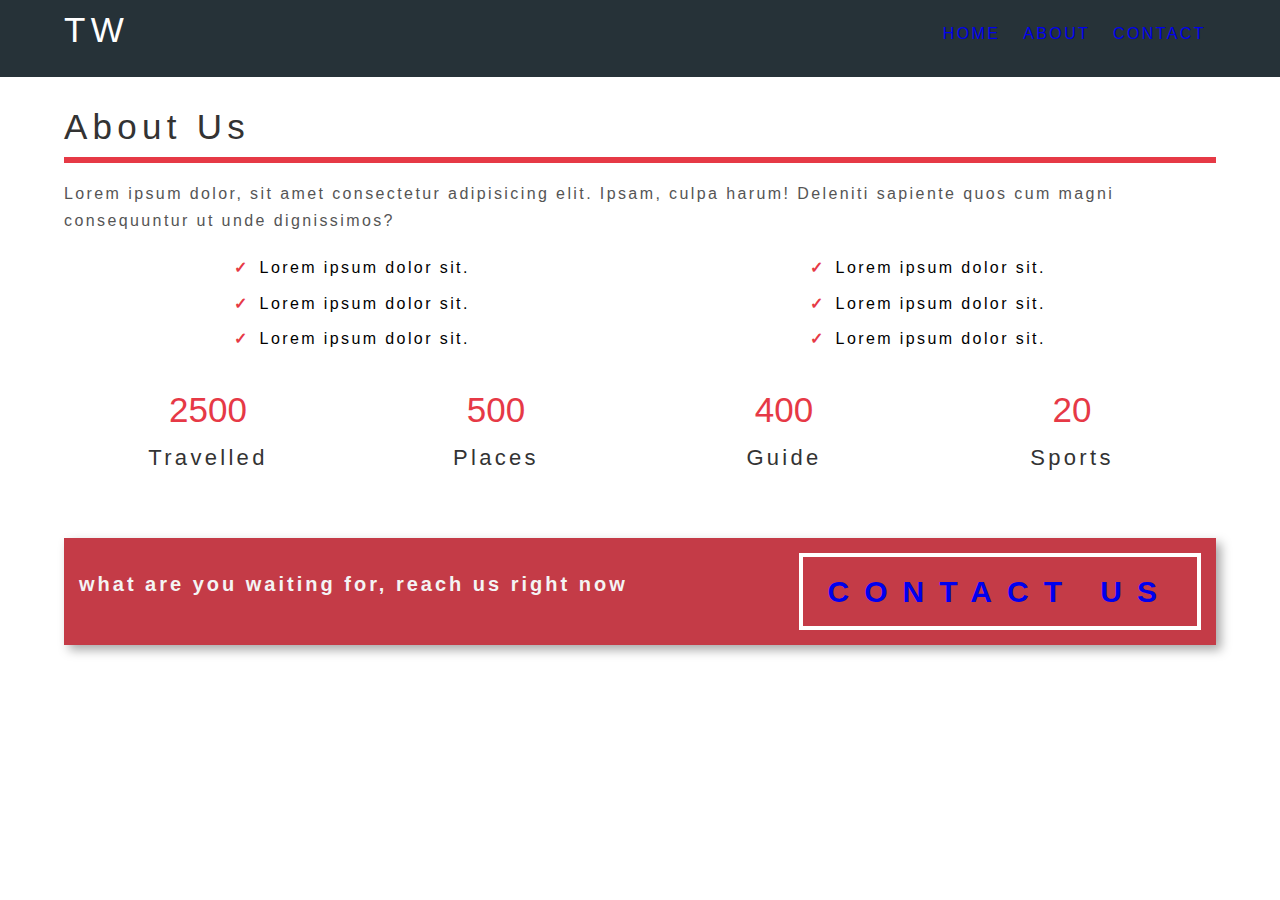
<file: travel/about.html>
<!DOCTYPE html>
<html lang="en">
<head>
    <meta charset="UTF-8">
    <meta name="viewport" content="width=device-width, initial-scale=1.0">
    <title> Travel || website</title>
    <link rel="stylesheet" href="./css/style.css">
</head>
<body>
    <nav class="navbar bg-dark">

        <div class="container">

            <h1 class="logo lg-heading text-light">TW</h1>

            <ul class="nav-items">
                <li class="nav-item "><a href="./index.html" >HOME</a></li>
                <li class="nav-item"><a href="./about.html">ABOUT</a></li>
                <li class="nav-item"><a href="./contact.html">CONTACT</a></li>
            </ul>
        </div>
        </nav>

 <section class="about">
<div class="container">
                <h2 class="lg-heading text-black about-heading capitalize">about us</h2>
                <p class="text-gray">Lorem ipsum dolor, sit amet consectetur adipisicing elit. Ipsam, culpa harum! Deleniti sapiente quos cum magni consequuntur ut unde dignissimos?</p>

                <div class="bag-wrapper">
                    <div class="bag1">
                        <ul>
                            <li>Lorem ipsum dolor sit.</li>
                            <li>Lorem ipsum dolor sit.</li>
                            <li>Lorem ipsum dolor sit.</li>
                        </ul>
                    </div>
                              <div class="bag2">
                        <ul>
                            <li>Lorem ipsum dolor sit.</li>
                            <li>Lorem ipsum dolor sit.</li>
                            <li>Lorem ipsum dolor sit.</li>
                        </ul>
                            </div>
                </div>
                <div class="counts">
                        <div class="count-item count-items1"><span class="text-red lg-heading">2500</span>
                                                            <p class="capitalize md-heading text-black">travelled</p>
                        </div>
                        <div class="count-item count-items2"><span class="text-red lg-heading">500</span>
                                                            <p class="capitalize md-heading text-black">places</p>
                        </div>
                        <div class="count-item count-items3"><span class="text-red lg-heading">400</span>
                                                            <p class="capitalize md-heading text-black">guide</p>
                        </div>
                        <div class="count-item count-items5"><span class="text-red lg-heading">20</span>
                                                            <p class="capitalize md-heading text-black">sports</p>
                        </div>
                    </div>        
                 
                
            </section>

            <section class="last container">
                <div class="msg">
                    <div class="msg-left">
                        <P class="text-light clr">what are you waiting for, reach us right now</P></div>
                    <div class="msg-right">
                        <a href="contact.html" class="msg-imp">Contact us</a>
                    </div>
                </div>
            </section>
 </section>
    
</body>
</html>
</file>
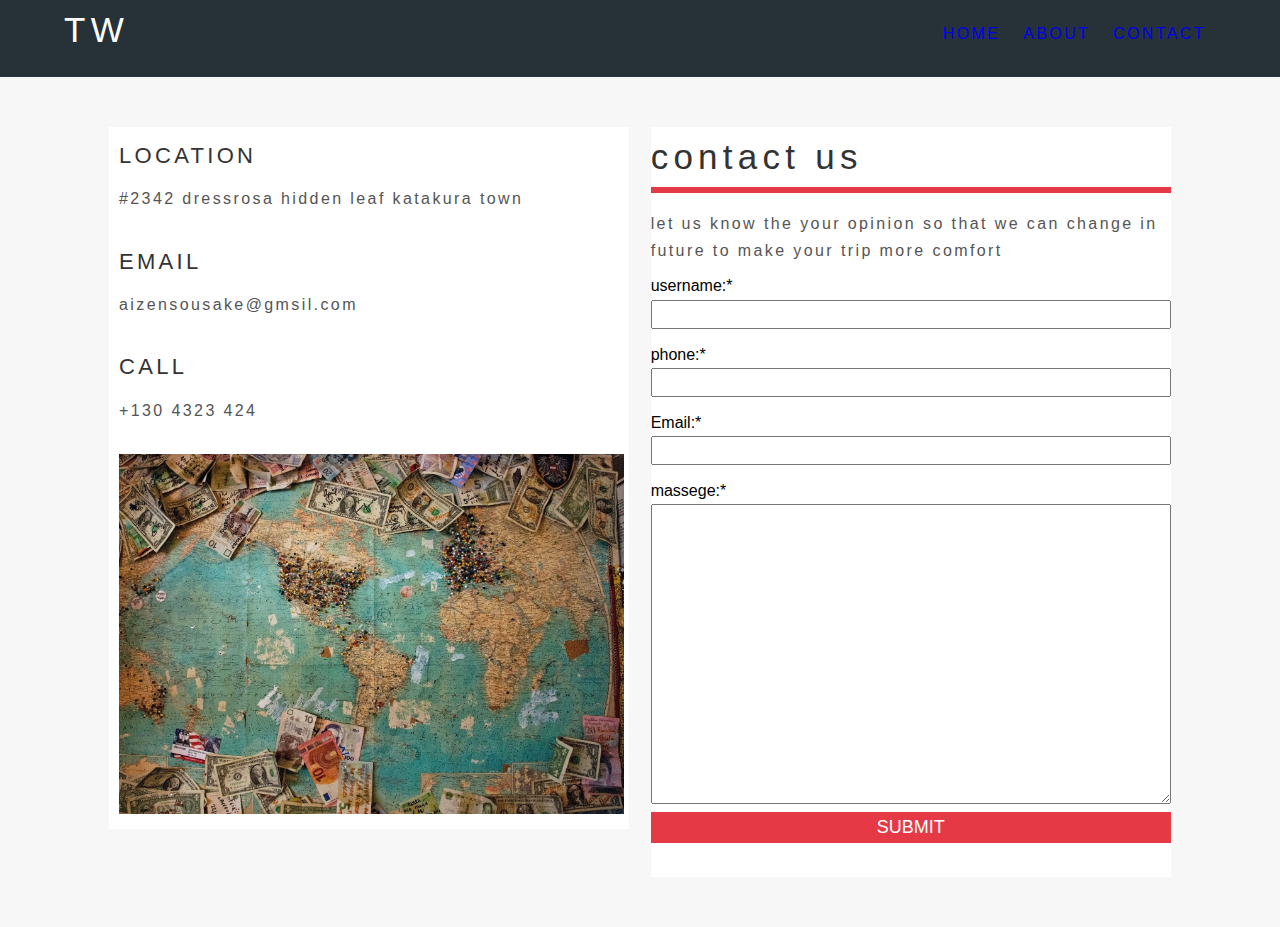
<file: travel/contact.html>
<!DOCTYPE html>
<html lang="en">
<head>
    <meta charset="UTF-8">
    <meta name="viewport" content="width=device-width, initial-scale=1.0">
    <title> Travel || website</title>
    <link rel="stylesheet" href="./css/style.css">
</head>
<body>
    <nav class="navbar bg-dark">

        <div class="container">

            <h1 class="logo lg-heading text-light">TW</h1>

            <ul class="nav-items">
                <li class="nav-item "><a href="./index.html" >HOME</a></li>
                <li class="nav-item"><a href="./about.html">ABOUT</a></li>
                <li class="nav-item"><a href="./contact.html">CONTACT</a></li>
            </ul>
        </div>
        </nav>
<section class="contact-form">
    <div class="container">
    <div class="form-wrapper">
        <div class="company-address">
            <div class="address-group">
            <i class=" fas fa-map-market-alt fa-3x text-red"></i>
            <h2 class="text-black md-heading">Location</h2>
            <p class="text-gray">#2342 dressrosa hidden leaf katakura town</p>
            </div>
            <div class="address-group">
            <i class=" far fa-envelope fa-3x text-red"></i>
            <h2 class="text-black md-heading">Email</h2>
            <p class="text-gray">aizensousake@gmsil.com</p>
             </div>
            <div class="address-group">
            <i class="fas phone-square-alt fa-3x text-red"></i>
            <h2 class="text-black md-heading">call</h2>
            <p class="text-gray">+130 4323 424</p>
            </div>
            <img src="../travel/image/christine-roy-ir5MHI6rPg0-unsplash.jpg" alt="company">
        </div>
        <div class="form">
        <form action="">
            <h1 class="lg-heading text-black">contact us</h1>
            <p class=" text-gray"> let us know the your opinion so that we can change in future to make your trip more comfort</p>
            <div class="form-group">
                <label for="username" >username:</label>
                <input type="text" id="username" required>
            </div>
            <div class="form-group">
            <label for="phone" >phone:</label>
            <input type="text" id="phone" required>
            </div>
            <div class="form-group">
            <label for="Email" >Email:</label>
            <input type="text" id="Email" required>
            </div>
            <div class="form-group">
                <label for="massege">massege:</label>
                <textarea name="" id="massege"  ></textarea>
                <input type="submit" class="form-btn" >
            </div>
        </form>

    </div>
    </div>
</section>
</body>
</html>
</file>
<file: travel/css/style.css>
*{
    margin: 0px;
    padding: 0px;
    box-sizing: border-box;
}

                                         /* ######################### html element styling ##################### */

html{
    font-size: 62.5%;
}
body{
    font-family: 'Montserrat', sans-serif;
    line-height: 1.7;
}




ul li{
    list-style: none;
}
a{
    font-size: 1.6rem;
    text-decoration: none;

}

p, li{
    font-size: 1.6rem;
    margin-bottom: 0.5em;
    letter-spacing: 0.15em;
}
h1,h2,h3{
    margin-bottom: 0.5em;
    letter-spacing: 0.15em;
    font-weight: 500;
}
 /* ####################  utility classs  ##################### */
.container{
    max-width: 1200px;
    width: 90%;
    margin: 0px auto;
}
                            
.lg-heading {
    font-size: 3.5rem;
}
                               
                               
.md-heading{
    font-size: 2.2rem;
}
                               
.text-red{
    color: #e63946;
}
                               
                               
.text-black{
    color: #333333;
}
                                                        
.text-light{
    color: #f4f4f4;
}
                               
.text-gray{
    color: #555;
}
                               
.bg-dark{
    background-color: #263238;
}
.btm{
    display: inline-block;
    padding: 0.5em 1.5em;
    font-weight: 500;
    margin: 0.5rem 0;
    text-transform: uppercase;
}
                               
.btm-primary{
    background-color: #f4f4f4;
    border-radius: 10rem;                             
}
                               
.btm-secondry{
    border: 2px solid #e63946;
    background-color: #ffff;
    border-radius: 1.5em;  
}
.capitalize{
    text-transform: capitalize;
}
                     
/* ########################################### header styling  ############################### */




.header{ 
height: 95vh;
border: 4px solid black;
background: linear-gradient(rgba(0,0,0,0.5),rgba(0,0,0,0.5)) , url('../image/header-image.jpg');
background-position: center;
background-size: cover;
background-repeat:no-repeat ;
position: relative;
}


 .logo,.header .navbar a{
    color: white;
}
.navbar{
   
    padding: 1 rem;
}
 .logo{
    float: left;
    font-size: 3.5rem;
    word-spacing: 0.8rem;
    
}
 .navbar .nav-items{
    float: right;
    margin-top: 1rem;
}

 .navbar a:visited{
    color: #f4f4f4;
    
 }
 a{
    padding-bottom: 0.3rem;
}
 a:hover{
    border-bottom: 1px solid #f4f4f4;
}

.navbar::after{
    content: '';
    display: block;
    clear: both;
}
 .navbar .nav-item{
    display: inline-block;
    padding: 1rem;
}

                                /* ############################ header content style ############################# */
.header-content{
    position: absolute;
    top: 50%;
    left: 50%;
    transform: translate(-50% ,-50%);
    text-align: center;
    background: linear-gradient( rgba(0,0,0,.2) rgba(0,0,0,.2));
}
div.header-content h1{
    text-transform: uppercase;
    font-weight: 700;
}

.header-content p{
    text-transform: uppercase;
    
}

/* ###############################  showcase styling ##################### */

.showcase{
    background-color: #dddd;
    padding: 10rem  0px;
}

.row{
    height: 350px;
    background-color: #ffff;
    box-shadow: 5px 5px 20px;
}                               
.row1{
    margin-bottom: 10rem;
}
.row1 .img-box , .row2 .text-box{
    float: left;
    width: 50%;
}

.row1 .text-box , .row2 .img-box{
    float: right;
    width: 50%;
}

.row .img-box{
    
    height: 100%;
}
.row .text-box{
    
    height: 100%;
    padding: 3rem;
    background-color: #ffff;
}

.row .img-box img{
    box-sizing: border-box;
    width: 100%;
    height: 100%;
    object-fit: cover;

  
}
.row h1{
    text-transform:uppercase;
    object-fit: cover;
}
.row::after{
    content: '';
    display: block;
    clear: both;
}

/* ############################## button background ######################## */
.header .header-content a:hover{
    background-color: #d4d4d4;
}
.showcase .row a:hover{
    background-color: #fcf3f2;
}

/* ############################################################################# */

/* ####################################   index ending ################################# */
 .index-end {
    padding: 10rem 0px ;
}

.box{
    width: 33.33%;
    padding: 2rem;
    float: left;
    text-align: center;
}
.box-wrapper{
    box-shadow: 5px 5px 20px 0px #312d2d34;
}
.box-wrapper::after{
    clear: both;
    content: '';
    display: block;
}
.box1,.box3{
    background-color: #263238;
    color: #fff;
}
.box2{
background: #da5e69;
color: #ddd;
}

.box h2{
    text-transform: capitalize;
} 

/* #################################### footer ######################################### */
.footer{
    text-align: center;
    background: #263238;
    padding: 2rem;
}
.social-meadia-link i{
    margin: 2rem;
}


/* ############################## about page styling ###################################### */

.about{
    padding: 2rem 0px;
}
.about-heading::after{
    content:'';
    display: block;
    border: 3px solid #e63946;
}

/* ################################ about wrapper ########################################### */
.bag-wrapper{
    text-align: center;
    margin-top: 2rem;
}
.bag-wrapper::after{
    content: '';
    display: block;
    clear: both;
}
.bag-wrapper .bag1{
width: 50%;
float: left;
}
.bag-wrapper .bag2{
width: 50%;
float: right;
}
.bag-wrapper li::before{
    content: '\2713';
    color: #e63946;
    font-weight: bold;
    padding-right: 1rem;
}

/* ############################### about wrapper 2 #################################################### */

.counts{
  
    text-align: center;
    margin-top: 2rem;
}
.count-items1{
float: left;
width: 25%;
}

.count-items2{
    float: left;
    width: 25%;
}

.count-items3{
        float: left;
        width: 25%;
}

.count-items4{
            float: right;
            width: 25%;
}


/* ################################# about last ########################################################## */

.msg{
    background: #c43b47;
    padding: 1.5rem;
    box-shadow: 5px 5px 10px 0px #00000057;
    margin-top: 3rem;
}
.msg-left{
    width: 60%;
    float: left;
}
.msg-right{
    width: 40%;
    float: right;
    text-align: right;
}
.msg::after{
    content: '';
    display: block;
    clear: both;
}
.clr{
    font-weight: 700;
    font-size: 2rem;
    margin-top: 1.4rem;
}
.msg-imp{
    text-align: center;
    display: inline-block;
    font-weight: 700;
    font-size: 3rem;
    text-transform: uppercase;
    border: 4px solid white;
    padding: 0.3em 2.5rem;
    letter-spacing: 0.5em;
}

/* #################################################### contact page styling ################################# */

.contact-form{
    padding: 5rem;
    background: #f7f7f7;
}

.form-wrapper .company-address{
    width: 49%;
    float: left;
    background: #fff;
    padding: 1rem;
  
}

.form-wrapper.company-address i{
    display: inline-block;
    margin-right:1rem ;
}
.form-wrapper .company-address h2{
    display: inline-block;
    text-transform: uppercase;

}

.form-wrapper .address-group{
    margin-bottom: 3rem;
}

.form-wrapper .company-address img{
    width: 101%;
    min-height: 40vh;
    object-fit: cover;
    object-position: right;
    height: 200px;
}

/* ################################################ form page styling ###################################################### */

.contact-form form h1::after{
    content: '';
    display: block;
    border: 3px solid #e63946;
}

.form-wrapper .form input{
    display: block;
    padding: 0.5rem;
    width: 100%;
}


.form-wrapper .form{
    width: 49%;
    float: right;
    background: #fff;
    font-size: 1.6rem;
    height: 750px;
   
}
.form-wrapper::after{
    content: '';
    display: block;
    clear: both;
}

.form-wrapper .form .form-group{
    margin-bottom: 1.2rem;
}

.form-wrapper .form label::after{
    content: '*';
}

.form-wrapper .form textarea{
    width: 100%;
    height: 300px;
    padding: 1rem;
}
.form-wrapper .form-btn{
    display: block;
    margin: 0px auto;
    padding: 0.5em 3em;
    font-size: 1.8rem;
    text-transform: uppercase;
    background: #e63946;
    color: #ffff;
    outline: none;
    border: none;
    cursor: pointer;
}

/* ######################################################## media queries ################################ */

@media(max-width:500px){
    html{
        font-size: 50%;
        font-size: 8px;
        
    }

    p{
        font-size: 1.8rem;
    }
    .navbar .nav-items, .navbar .logo{
        display: block;
        float: none;
        text-align: center;

    }

    .header-content h1{
        display: none;
    }

    .row {
    
        width: 100%;
        height: auto;
    }

    .row .img-box,
    .row .text-box{
        float: none;
        width: 100%;
        text-align: center;
    }

    .index-end .box{
        float: none;
        width: 100%;
        text-align: center;
        box-shadow: 5px 5px 10px rgba(104, 104, 104, 0.2);
    }

    .index-end .box2,
    .index-end .box3{
        margin-top: 7rem;
    }
    .box-wrapper{
        box-shadow:none;
    }

    .msg-left,
    .msg-right{
        float: none;
        width: 100%;
        text-align: center;
    }
    .form-wrapper .company-address{
        float: none;
        width: 100%;
        height: auto;
        margin-bottom: 5rem;
    }

    .form-wrapper .form{
        float: none;
        width: 100%;
        height: auto;
        
    }
}

@media(min-width:501px) and (max-width:770px){
    html{
        font-size: 8px;
    }
    p{
        font-size: 1.8rem;
    }
    .navbar .nav-items, .navbar .logo{
        display: block;
        float: none;
        text-align: center;

    }



    .row {
    
        width: 100%;
        height: auto;
    }

    .row .img-box,
    .row .text-box{
        float: none;
        width: 100%;
        text-align: center;
    }

    .index-end .box{
        float: none;
        width: 100%;
        text-align: center;
        box-shadow: 5px 5px 10px rgba(104, 104, 104, 0.2);
    }

    .index-end .box2,
    .index-end .box3{
        margin-top: 7rem;
    }
    .box-wrapper{
        box-shadow:none;
    }

    .msg-left,
    .msg-right{
        float: none;
        width: 100%;
        text-align: center;
    }
    .form-wrapper .company-address{
        float: none;
        width: 100%;
        height: auto;
        margin-bottom: 5rem;
    }

    .form-wrapper .form{
        float: none;
        width: 100%;
        height: auto;
        
    }
}

@media(min-width:771px) and (max-width:1200px){
    html{
        font-size: 56.25%;
    }

    p{
        font-size: 2rem;
    }
    .row .text-box h2{
        font-size: 2.2rem;
        font-weight: 500;
    }
    .navbar .nav-items, .navbar .logo{
        display: block;
        float: none;
        text-align: center;

    }

    .header-content h1{
        display: none;
    }

    .row {
    
        width: 100%;
        height: auto;
    }

    .row .img-box,
    .row .text-box{
        float: none;
        width: 100%;
        text-align: center;
    }

    .index-end .box{
        float: none;
        width: 100%;
        text-align: center;
        box-shadow: 5px 5px 10px rgba(104, 104, 104, 0.2);
    }

    .index-end .box2,
    .index-end .box3{
        margin-top: 7rem;
    }
    .box-wrapper{
        box-shadow:none;
    }

    .msg-left,
    .msg-right{
        float: none;
        width: 100%;
        text-align: center;
    }
    .form-wrapper .company-address{
        float: none;
        width: 100%;
        height: auto;
        margin-bottom: 5rem;
    }

    .form-wrapper .form{
        float: none;
        width: 100%;
        height: auto;
        
    }
}

@media(orientation:landscape) and (max-height:500px){
    .header{
        height: 90vmax;
    }
}
</file>
